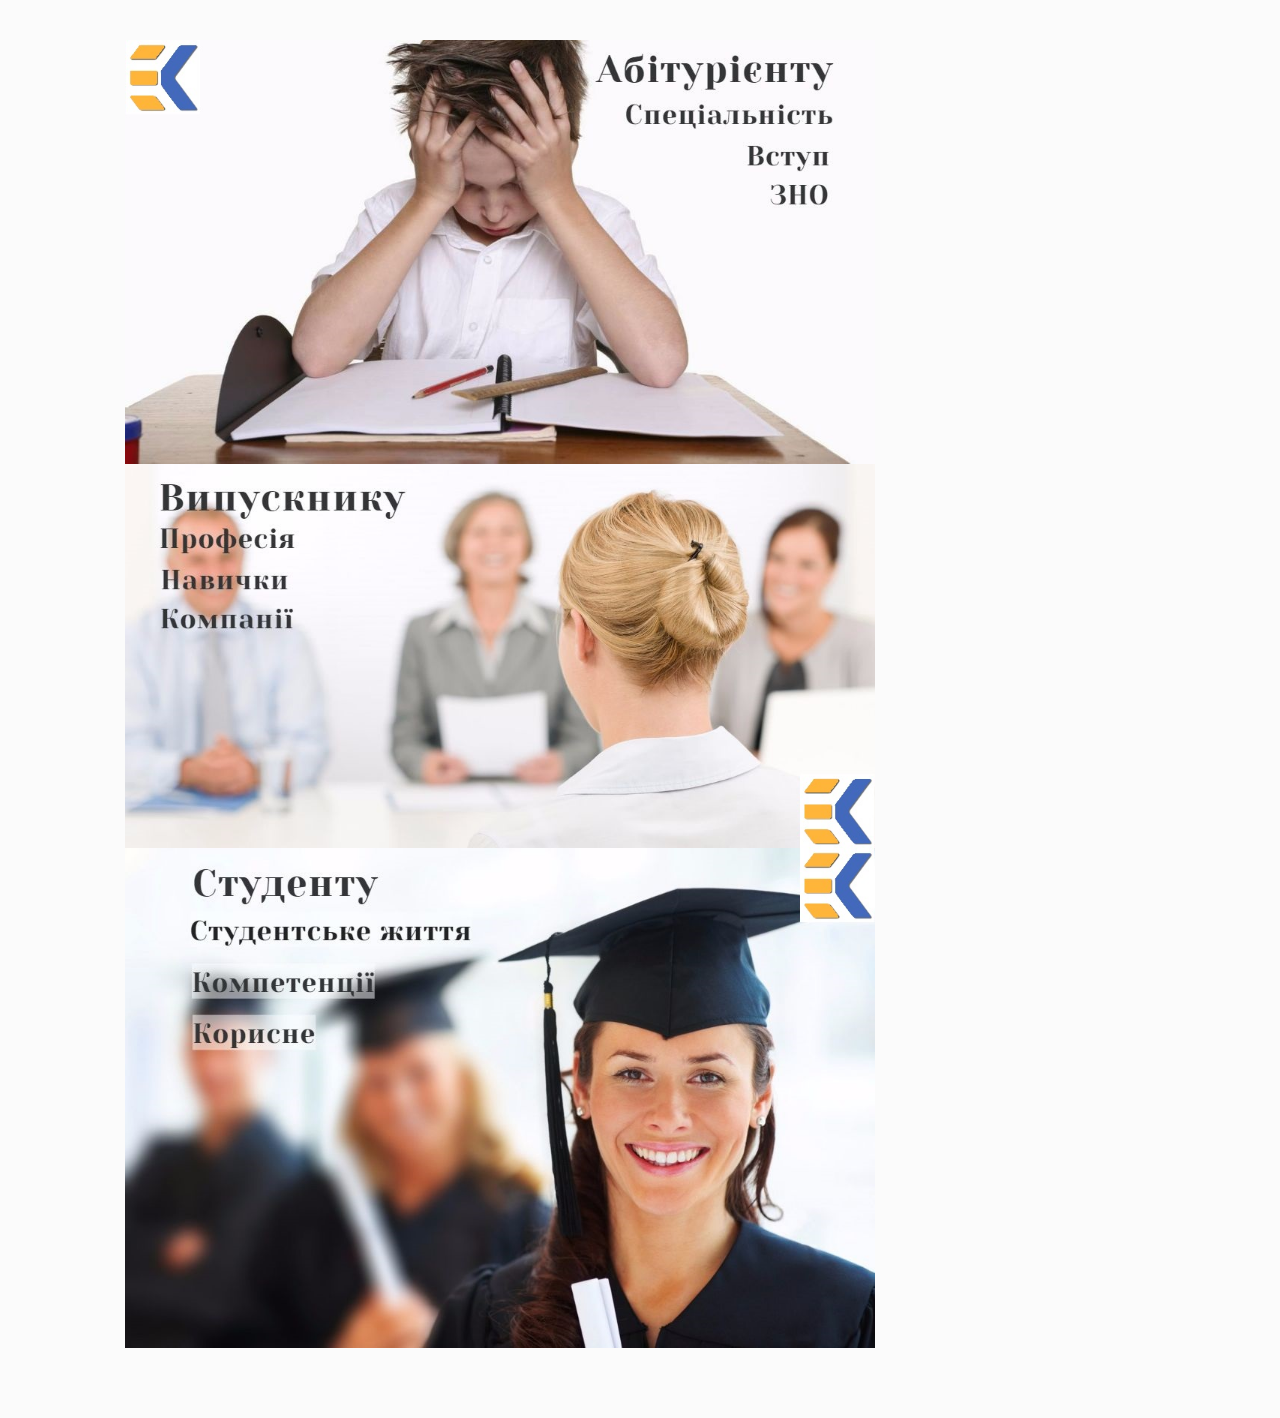
<file: index.html>
<!DOCTYPE html>
<html>
<head>
	<meta charset="UTF-8">
	<title>Економічна кібернетика</title>
	<link rel="stylesheet" type="text/css" href="index.css">
	<link rel="icon"  href="C:\Users\1\Desktop\Проект. Сайт ЕК\image\logo.png" class="icon">

	<link rel="stylesheet" type="text/css" href="css/default.css" />
<link rel="stylesheet" type="text/css" href="css/component.css" />

</head>
<body>

	<!-- <header>
		<a href="index.html"><img class="logo" src="C:\Users\1\Desktop\Проект. Сайт ЕК\image\logo.png" alt="Економічна кібернетика"></a>
	</header> -->
<div class="container"> 
<div id="cbp-fwslider" class="cbp-fwslider">
<ul>
<li><a href="Applicant/applicant.html"><img src="images/1.jpg" alt="img01"/></a></li>
<li><a href="student/student.html"><img src="images/2.jpg" alt="img02"/></a></li>
<li><a href="job/job.html"><img src="images/3.jpg" alt="img03"/></a></li>
</ul>
</div>
</div>
<script src="http://ajax.googleapis.com/ajax/libs/jquery/1.9.1/jquery.min.js"></script>
<script src="js/jquery.cbpFWSlider.min.js"></script>
<script>
$( function() {
/*
- how to call the plugin:
$( selector ).cbpFWSlider( [options] );
- options:
{
// default transition speed (ms)
speed : 500,
// default transition easing
easing : 'ease'
}
- destroy:
$( selector ).cbpFWSlider( 'destroy' );
*/
$( '#cbp-fwslider' ).cbpFWSlider();
} );
</script>
	<script src="js/modernizr.custom.js"></script>
</body>
</html>
</file>
<file: index.css>
* {
	box-sizing: border-box;
}

body {
	margin: 0;
	padding: 0;
	background: #FBFBFB;
}



header {
	width: 100%;
	height: 65px;
	padding: 5px;
	position: absolute;
}

a {
	text-decoration: none;
	color: #778899;
}

.logo {
width: 55px;
height: 55px;
padding: 5px;
}

.slider {
	width: 100%;
}

.slider img {
	width: 100%;
}

.content {
	display: flex;
	max-width: 1170px;
	margin: 0 auto;
	margin-top: 20px;
}

.content img {
	width: 400px;
	height: 200px;
}

.content h2 {
	text-align: center;
	font-family: 'Roboto';
	font-size: 24px;
	color: #778899;
}



.applicant, .student, .job {
	width: calc((100%/3)-1.5);
	margin: 30px auto 0 auto;
/*	border: 1px solid black;*/
	background: #f9f9f9;
}
</file>
<file: css/component.css>
.cbp-fwslider {
	position: relative;
	margin: 0 0 10px;
	overflow: hidden;
	padding: 40px 0 60px;
}

.cbp-fwslider ul {
	margin: 0;
	padding: 0;
	white-space: nowrap;
	list-style-type: none;
}

.cbp-fwslider ul li {
	-webkit-transform: translateZ(0);
	-moz-transform: translateZ(0);
	transform: translateZ(0);
	float: left;
	display: block;
	margin: 0;
	padding: 0;
}

.cbp-fwslider ul li > a,
.cbp-fwslider ul li > div {
	display: block;
	text-align: center;
	outline: none;
}

.cbp-fwslider ul li > a img {
	border: none;
	display: block;
	margin: 0 auto;
	max-width: 75%;
}

.cbp-fwslider nav span {
	position: absolute;
	top: 50%;
	width: 50px;
	height: 100px;
	background: #47a3da;
	color: #fff;
	font-size: 50px;
	text-align: center;
	margin-top: -50px;
	line-height: 100px;
	cursor: pointer;
	font-weight: normal;
}

.cbp-fwslider nav span:hover {
	background: #378fc3;
}

.cbp-fwslider nav span.cbp-fwnext {
	right: 0px;
}

.cbp-fwslider nav span.cbp-fwprev {
	left: 0px;
}

.cbp-fwdots {
	position: absolute;
	bottom: 0px;
	white-space: nowrap;
	text-align: center;
	width: 100%;
}

.cbp-fwdots span {
	display: inline-block;
	width: 18px;
	height: 18px;
	background: #ddd;
	margin: 4px;
	border-radius: 50%;
	cursor: pointer;
}

.cbp-fwdots span:hover {
	background: #999;
}

.cbp-fwdots span.cbp-fwcurrent {
	background: #47a3da;
	box-shadow: 0 0 0 2px #47a3da;
	-webkit-transition: box-shadow 0.2s ease-in-out;
	-moz-transition: box-shadow 0.2s ease-in-out;
	transition: box-shadow 0.2s ease-in-out;
}
</file>
<file: css/default.css>
/* General Demo Style */
@import url(http://fonts.googleapis.com/css?family=Lato:300,400,700);

@font-face {
	font-family: 'fontawesome';
	src:url('../fonts/fontawesome.eot');
	src:url('../fonts/fontawesome.eot?#iefix') format('embedded-opentype'),
		url('../fonts/fontawesome.svg#fontawesome') format('svg'),
		url('../fonts/fontawesome.woff') format('woff'),
		url('../fonts/fontawesome.ttf') format('truetype');
	font-weight: normal;
	font-style: normal;
}

body, html { font-size: 100%; 	padding: 0; margin: 0;}

/* Reset */
*,
*:after,
*:before {
	-webkit-box-sizing: border-box;
	-moz-box-sizing: border-box;
	box-sizing: border-box;
}

/* Clearfix hack by Nicolas Gallagher: http://nicolasgallagher.com/micro-clearfix-hack/ */
.clearfix:before,
.clearfix:after {
	content: " ";
	display: table;
}

.clearfix:after {
	clear: both;
}

body {
    font-family: 'Lato', Calibri, Arial, sans-serif;
    color: #47a3da;

}

a {
	color: #f0f0f0;
	text-decoration: none;
}

a:hover {
	color: #000;
}

.main,
.container > header {
	width: 90%;
	max-width: 70em;
	margin: 0 auto;
	padding: 0 1.875em 3.125em 1.875em;
}

.container > header {
	padding: 2.875em 1.875em 1.875em;
}

.container > header h1 {
	font-size: 2.125em;
	line-height: 1.3;
	margin: 0;
	float: left;
	font-weight: 400;
}

.container > header span {
	display: block;
	font-weight: 700;
	text-transform: uppercase;
	letter-spacing: 0.5em;
	padding: 0 0 0.6em 0.1em;
}

.container > header nav {
	float: right;
}

.container > header nav a {
	display: block;
	float: left;
	position: relative;
	width: 2.5em;
	height: 2.5em;
	background: #fff;
	border-radius: 50%;
	color: transparent;
	margin: 0 0.1em;
	border: 4px solid #47a3da;
	text-indent: -8000px;
}

.container > header nav a:after {
	content: attr(data-info);
	color: #47a3da;
	position: absolute;
	width: 600%;
	top: 120%;
	text-align: right;
	right: 0;
	opacity: 0;
	pointer-events: none;
}

.container > header nav a:hover:after {
	opacity: 1;
}

.container > header nav a:hover {
	background: #47a3da;
}

.icon-drop:before, 
.icon-arrow-left:before {
	font-family: 'fontawesome';
	position: absolute;
	top: 0;
	width: 100%;
	height: 100%;
	speak: none;
	font-style: normal;
	font-weight: normal;
	line-height: 2;
	text-align: center;
	color: #47a3da;
	-webkit-font-smoothing: antialiased;
	text-indent: 8000px;
	padding-left: 8px;
}

.container > header nav a:hover:before {
	color: #fff;
}

.icon-drop:before {
	content: "\e000";
}

.icon-arrow-left:before {
	content: "\f060";
}
</file>
